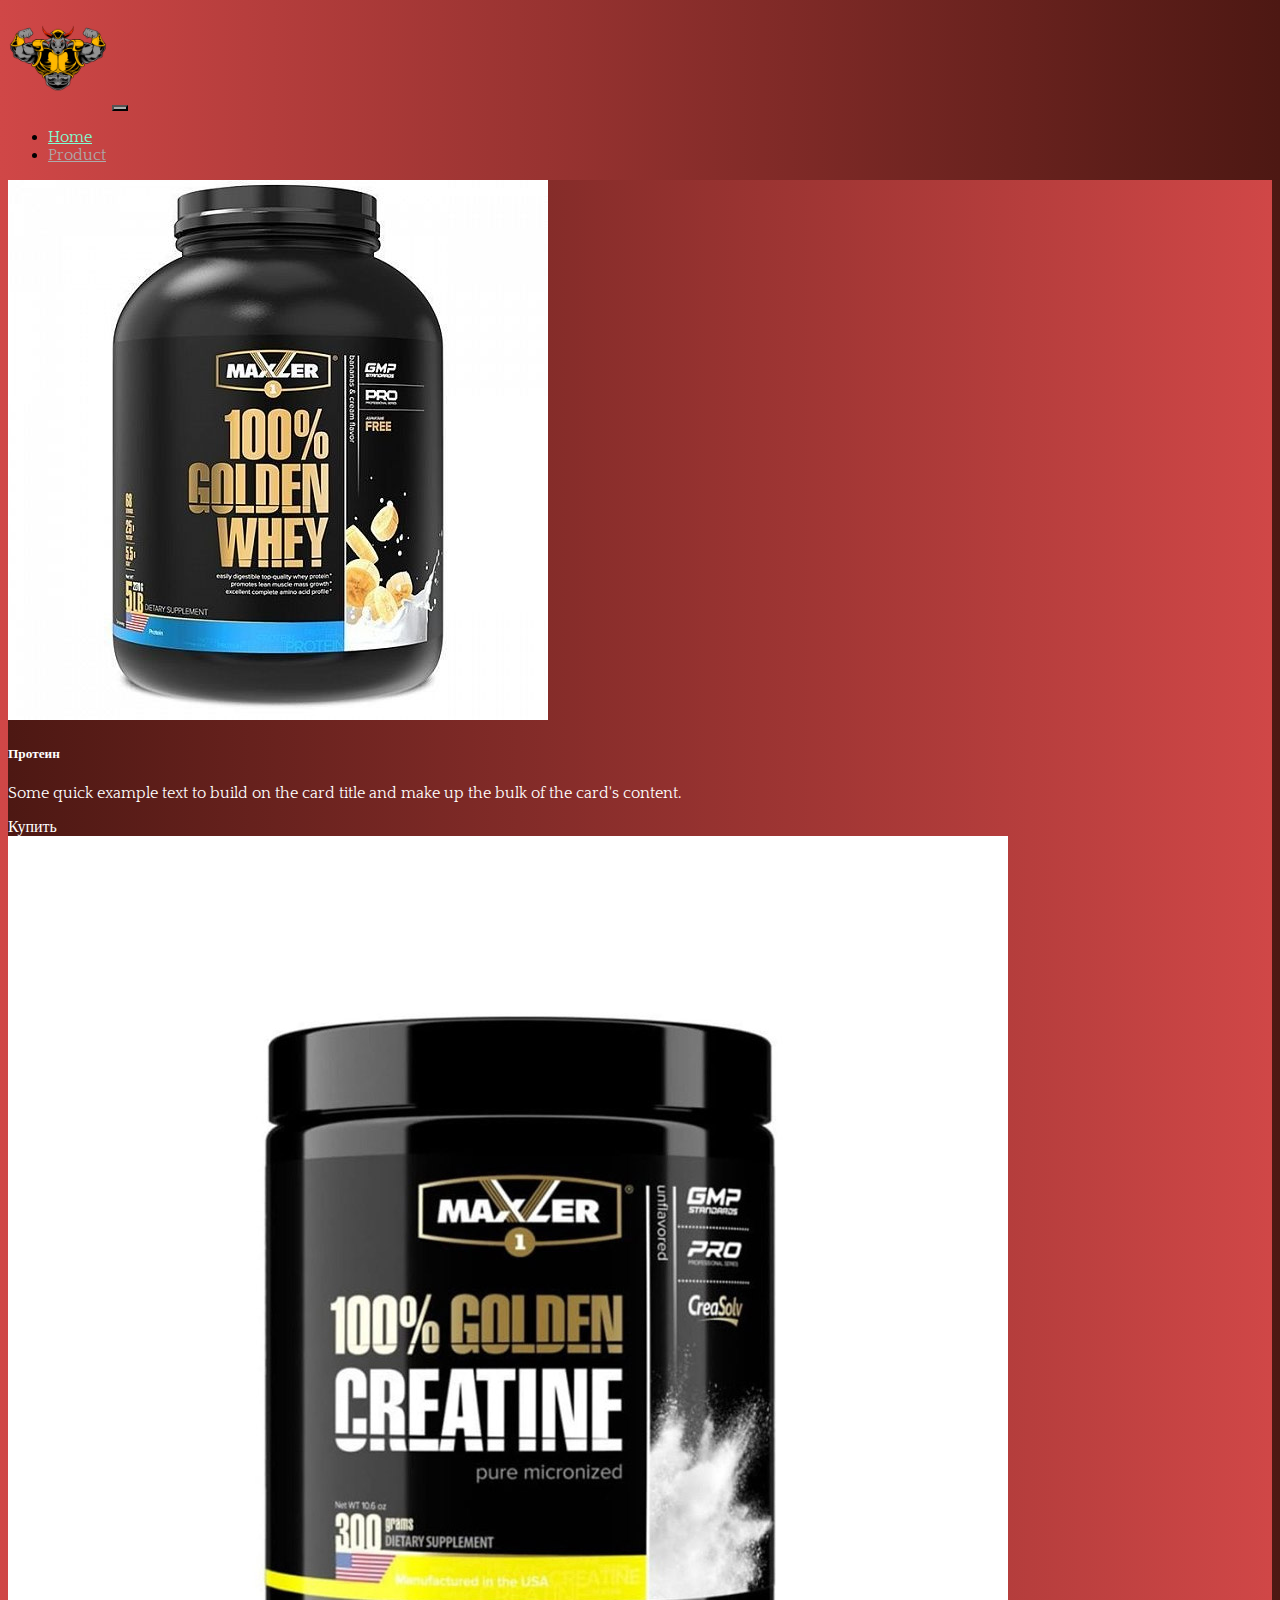
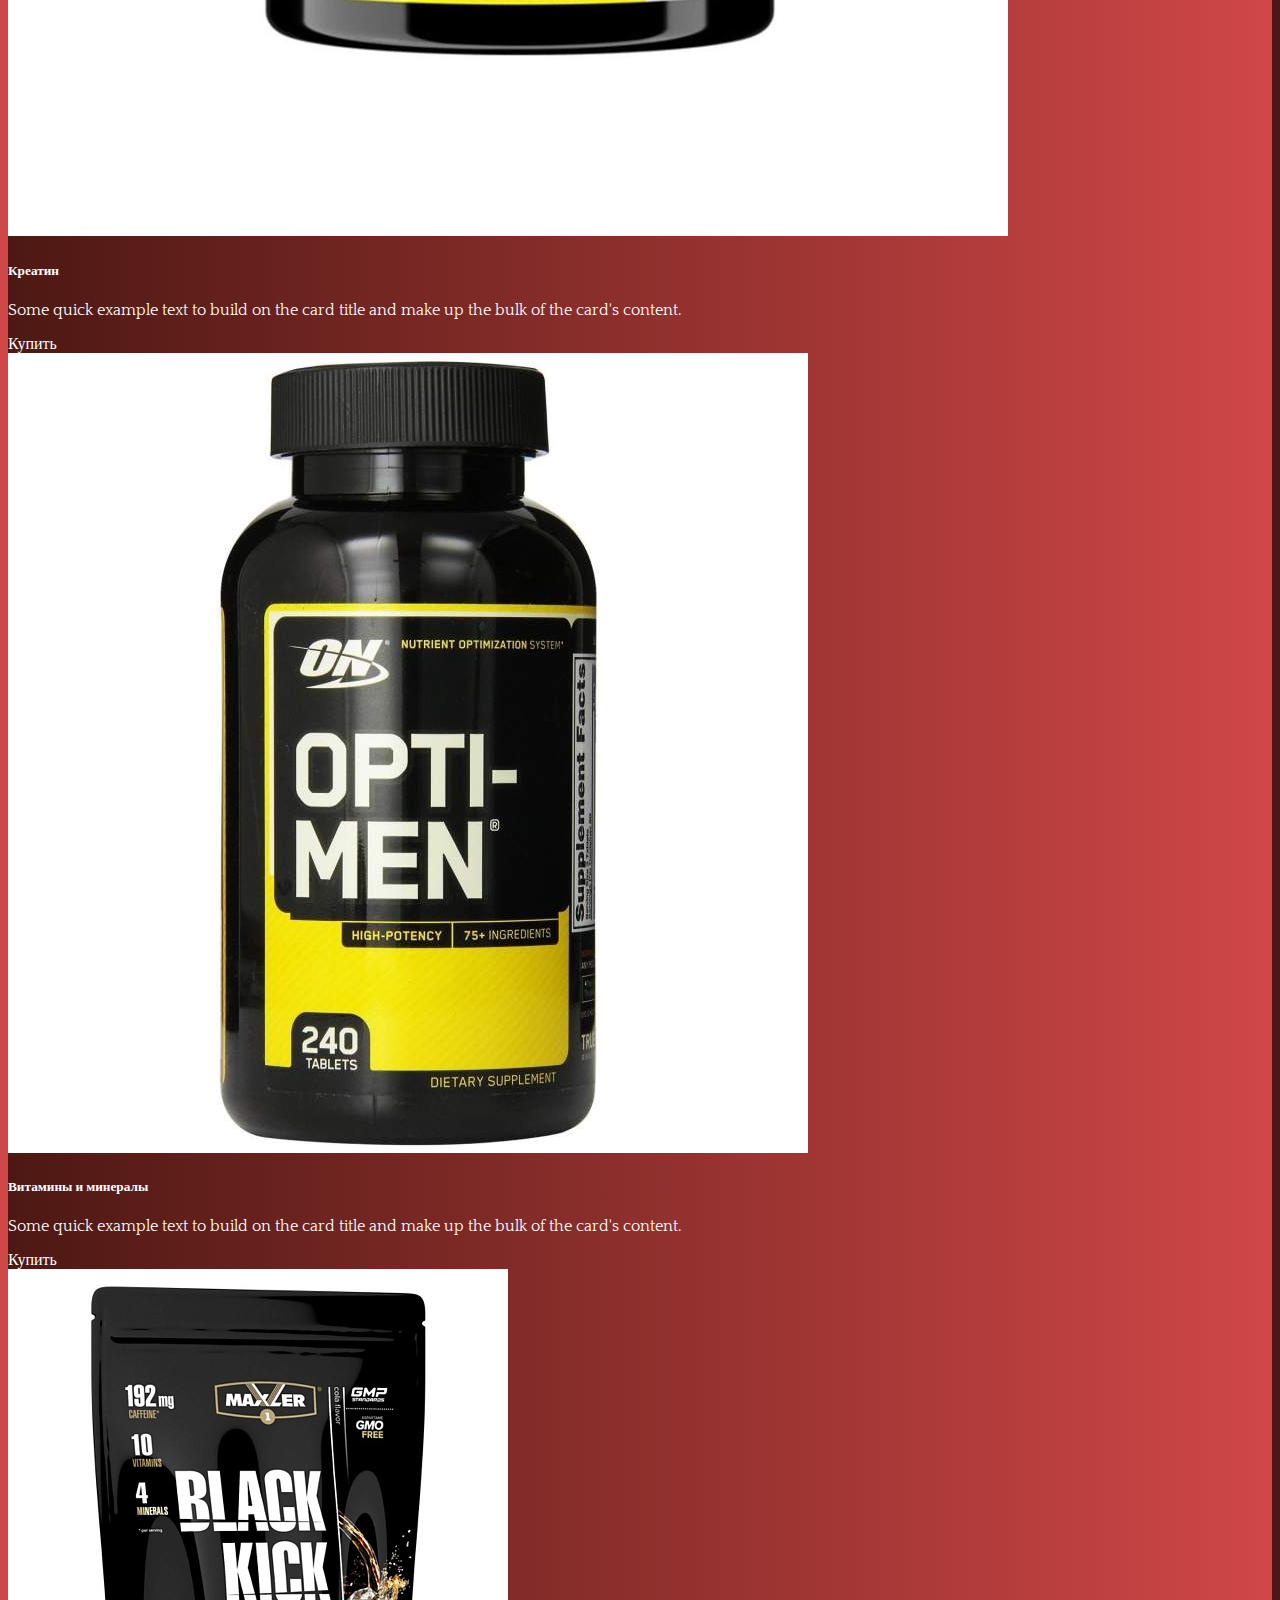
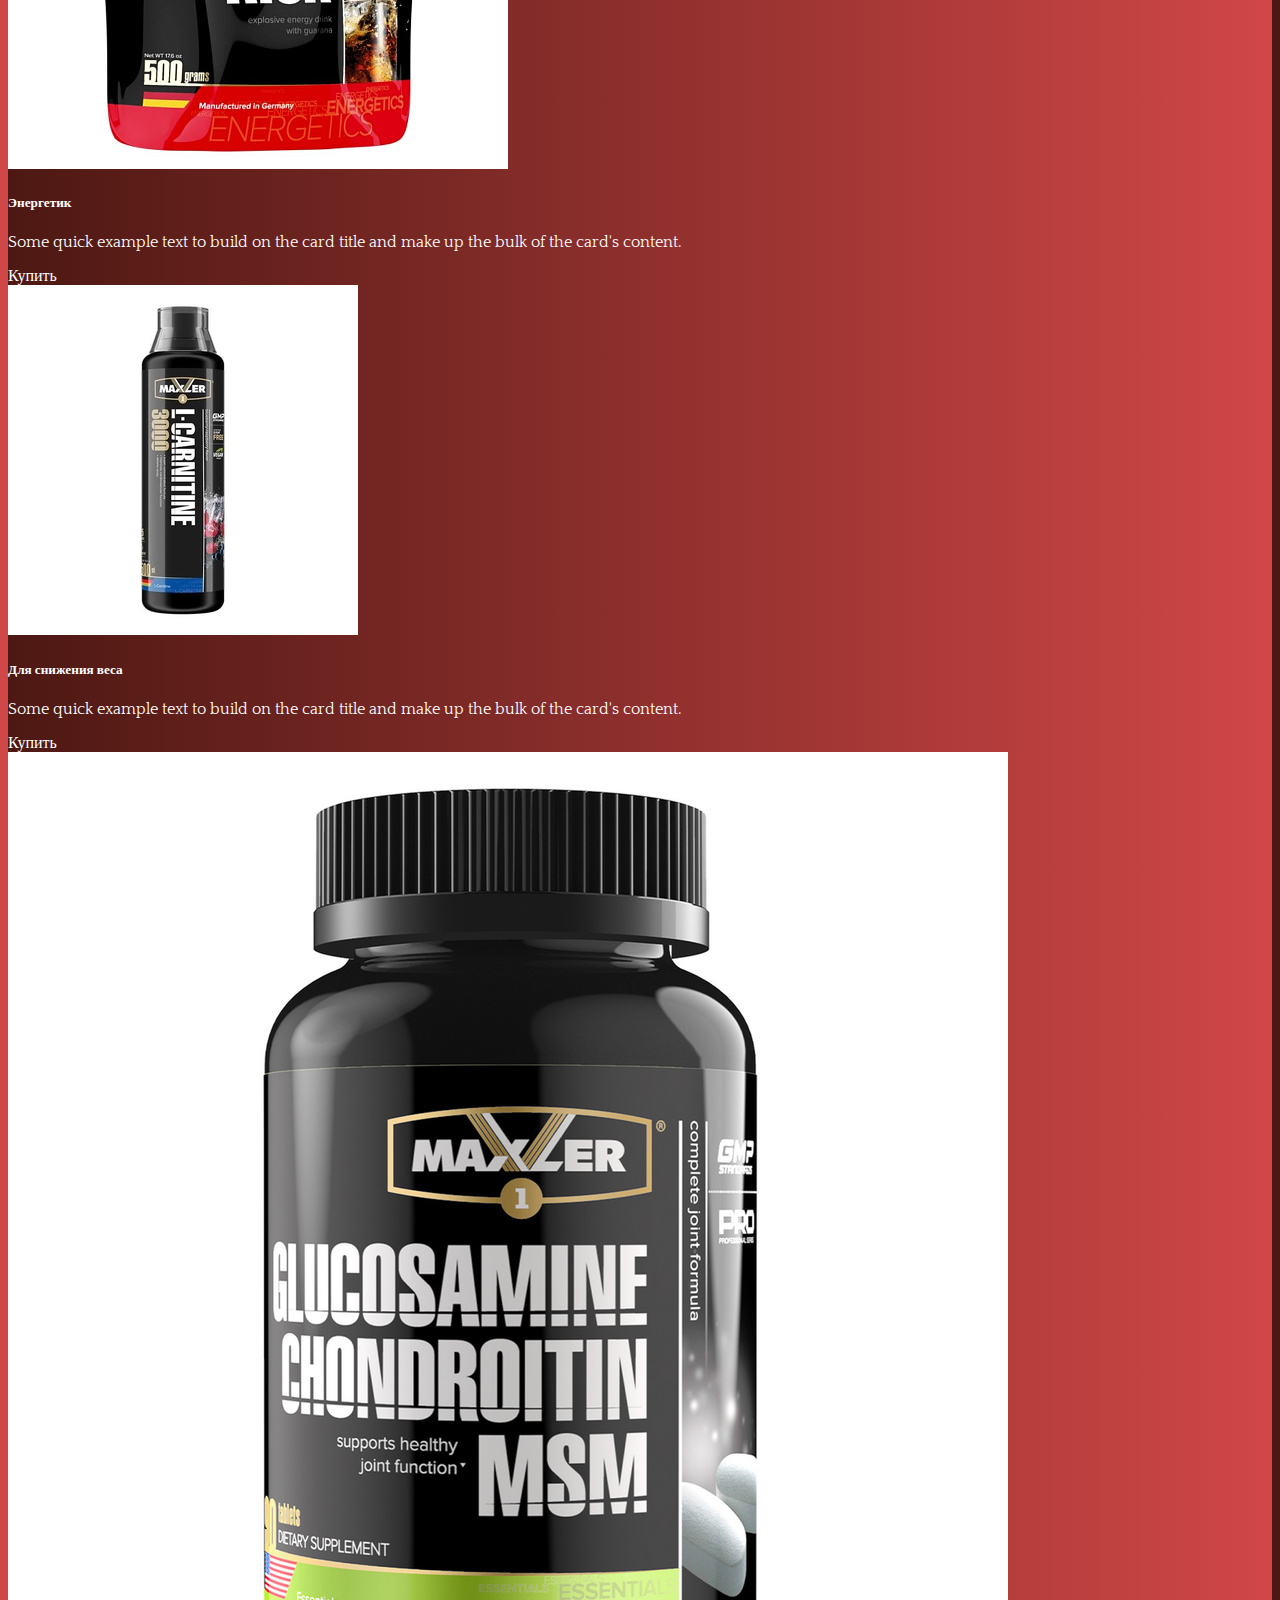
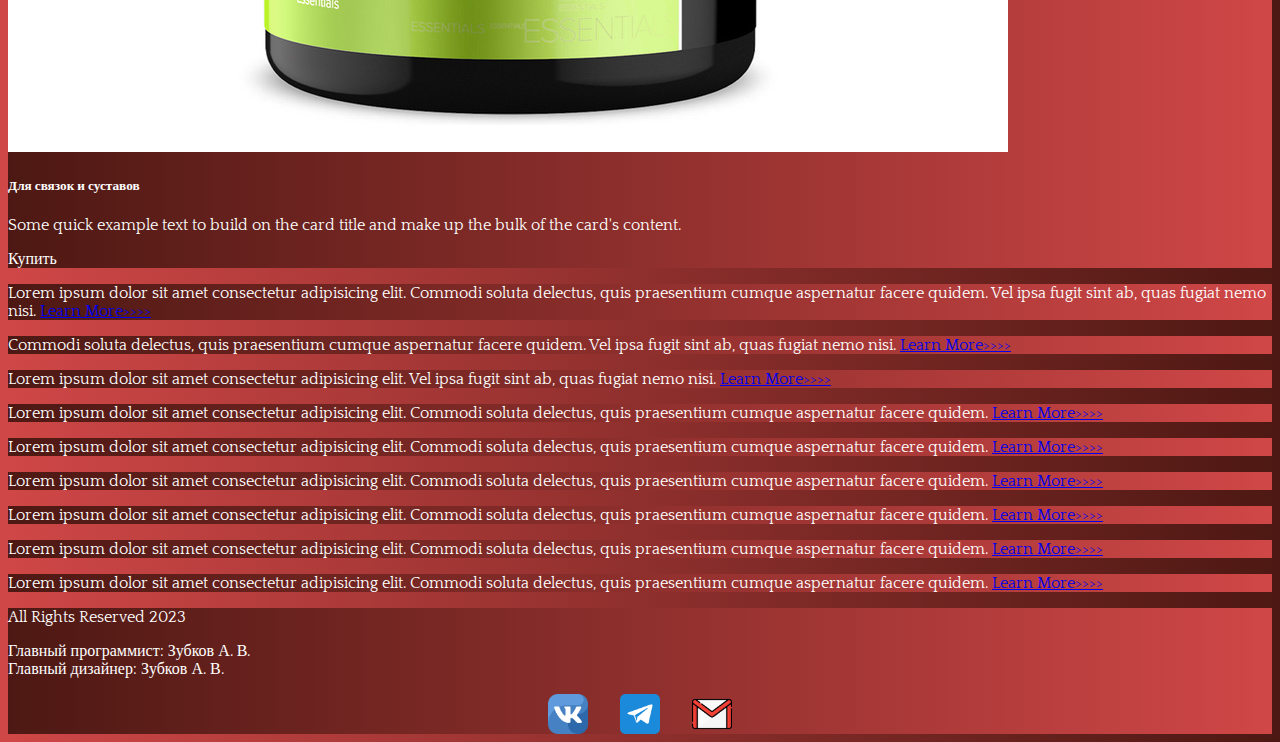
<file: pricing.html>
<!DOCTYPE html>
<html lang="en">

<head>
  <meta charset="UTF-8">
  <meta http-equiv="X-UA-Compatible" content="IE=edge">
  <meta name="viewport" content="width=device-width, initial-scale=1.0">
  <link href="https://cdn.jsdelivr.net/npm/bootstrap@5.2.3/dist/css/bootstrap.min.css" rel="stylesheet"
    integrity="sha384-rbsA2VBKQhggwzxH7pPCaAqO46MgnOM80zW1RWuH61DGLwZJEdK2Kadq2F9CUG65" crossorigin="anonymous">
  <link rel="stylesheet" href="source/styles/mycss.css">

  <link rel="apple-touch-icon" sizes="180x180" href="source/files/SPB/apple-touch-icon.png">
  <link rel="icon" type="image/png" sizes="32x32" href="source/files/SPB/favicon-32x32.png">
  <link rel="icon" type="image/png" sizes="16x16" href="source/files/SPB/favicon-16x16.png">
  <link rel="manifest" href="source/files/SPB/site.webmanifest">
  <title>SportPitBoar</title>
</head>

<body>

  <header>

    <nav class="navbar navbar-expand-lg bg-dark">

      <div class="container-fluid">

        <a class="navbar-brand" href="/"><img src="source/files/logo.PNG" alt=""></a>
        <button class="navbar-toggler" type="button" data-bs-toggle="collapse" data-bs-target="#navbarNav"
          aria-controls="navbarNav" aria-expanded="false" aria-label="Toggle navigation">
          <span class="navbar-toggler-icon"></span>
        </button>
        <div class="collapse navbar-collapse" id="navbarNav">
          <ul class="navbar-nav">
            <li class="nav-item">
              <a class="nav-link " aria-current="page" href="/">Home</a>
            </li>
            <li class="nav-item">
              <a class="nav-link active" href="pricing.html">Product</a>
            </li>

          </ul>
        </div>

      </div>

    </nav>

  </header>


  <section>
    <div class="container-fluid mt-4">

      <div class="row">
        <div class="col-lg-1">
        </div>






        <div class="col-lg-8  col-md-12">

          <div class="row">

            <div class="col-lg-4 col-md-6 mt-4">
              <div class="card">
                <a href="#"><img src="source/images/8.jpg" class="card-img-top" alt="Protein"></a>
                <div class="card-body">
                  <h5 class="card-title"><a href="#">Протеин</a></h5>
                  <p class="card-text"><a href="#">
                    Some quick example text to build on the card title and make up the bulk of the
                      card's
                      content.
                  </a></p>
                  <a href="#" class="btn btn-primary">Купить</a>
                </div>
              </div>
            </div>

            <div class="col-lg-4 col-md-6 mt-4">
              <div class="card">
                <img src="source/images/7.jpg" class="card-img-top" alt="creatine">
                <div class="card-body">
                  <h5 class="card-title">Креатин</h5>
                  <p class="card-text">Some quick example text to build on the card title and make up the bulk of the
                    card's
                    content.</p>
                  <a href="#" class="btn btn-primary">Купить</a>
                </div>
              </div>
            </div>

            <div class="col-lg-4 col-md-6 mt-4">
              <div class="card">
                <img src="source/images/1.jpg" class="card-img-top" alt="Vitamins">
                <div class="card-body">
                  <h5 class="card-title">Витамины и минералы</h5>
                  <p class="card-text">Some quick example text to build on the card title and make up the bulk of the
                    card's
                    content.</p>
                  <a href="#" class="btn btn-primary">Купить</a>
                </div>
              </div>
            </div>

            <div class="col-lg-4 col-md-6 mt-4">
              <div class="card">
                <img src="source/images/10.jpg" class="card-img-top" alt="power engineer">
                <div class="card-body">
                  <h5 class="card-title">Энергетик</h5>
                  <p class="card-text">Some quick example text to build on the card title and make up the bulk of the
                    card's
                    content.</p>
                  <a href="#" class="btn btn-primary">Купить</a>
                </div>
              </div>
            </div>

            <div class="col-lg-4 col-md-6 mt-4">
              <div class="card">
                <img src="source/images/11.jpg" class="card-img-top" alt="For weight loss">
                <div class="card-body">
                  <h5 class="card-title">Для снижения веса</h5>
                  <p class="card-text">Some quick example text to build on the card title and make up the bulk of the
                    card's
                    content.</p>
                  <a href="#" class="btn btn-primary">Купить</a>
                </div>
              </div>
            </div>

            <div class="col-lg-4 col-md-6 mt-4">
              <div class="card">
                <img src="source/images/12.jpg" class="card-img-top" alt="For ligaments and joints">
                <div class="card-body">
                  <h5 class="card-title">Для связок и суставов</h5>
                  <p class="card-text">Some quick example text to build on the card title and make up the bulk of the
                    card's
                    content.</p>
                  <a href="#" class="btn btn-primary">Купить</a>
                </div>
              </div>
            </div>

          </div>

        </div>




        <div class="col-lg-3  col-md-12">

          <div class="row px-2">
            <div class="col-lg-12 sidebar my-4">
              <p>Lorem ipsum dolor sit amet consectetur adipisicing elit. Commodi soluta delectus, quis praesentium cumque aspernatur facere quidem. Vel ipsa fugit sint ab, quas fugiat nemo nisi. <a href="#">Learn More>>>></a></p>
            </div>
            <div class="col-lg-12 sidebar my-4">
              <p> Commodi soluta delectus, quis praesentium cumque aspernatur facere quidem. Vel ipsa fugit sint ab, quas fugiat nemo nisi. <a href="#">Learn More>>>></a></p>
            </div>
            <div class="col-lg-12 sidebar my-4">
              <p>Lorem ipsum dolor sit amet consectetur adipisicing elit.  Vel ipsa fugit sint ab, quas fugiat nemo nisi. <a href="#">Learn More>>>></a></p>
            </div>
            <div class="col-lg-12 sidebar my-4">
              <p>Lorem ipsum dolor sit amet consectetur adipisicing elit. Commodi soluta delectus, quis praesentium cumque aspernatur facere quidem.  <a href="#">Learn More>>>></a></p>
            </div>
            <div class="col-lg-12 sidebar my-4">
              <p>Lorem ipsum dolor sit amet consectetur adipisicing elit. Commodi soluta delectus, quis praesentium
                cumque aspernatur facere quidem. <a href="#">Learn More>>>></a></p>
            </div>
            <div class="col-lg-12 sidebar my-4">
              <p>Lorem ipsum dolor sit amet consectetur adipisicing elit. Commodi soluta delectus, quis praesentium
                cumque aspernatur facere quidem. <a href="#">Learn More>>>></a></p>
            </div>
            <div class="col-lg-12 sidebar my-4">
              <p>Lorem ipsum dolor sit amet consectetur adipisicing elit. Commodi soluta delectus, quis praesentium
                cumque aspernatur facere quidem. <a href="#">Learn More>>>></a></p>
            </div>
            <div class="col-lg-12 sidebar my-4">
              <p>Lorem ipsum dolor sit amet consectetur adipisicing elit. Commodi soluta delectus, quis praesentium
                cumque aspernatur facere quidem. <a href="#">Learn More>>>></a></p>
            </div>
            <div class="col-lg-12 sidebar my-4">
              <p>Lorem ipsum dolor sit amet consectetur adipisicing elit. Commodi soluta delectus, quis praesentium
                cumque aspernatur facere quidem. <a href="#">Learn More>>>></a></p>
            </div>
            
          </div>

        </div>


      </div>




    </div>
  </section>


  <footer class="mt-4">

    <div class="container-fluid">
      <div class="row">
        <div class="col-lg-4 col-md-12 footer-text text-center">
           <p>All Rights Reserved 2023</p>
        </div>
        <div class="col-lg-4 col-md-12 footer-text text-center">
          <p>Главный программист: Зубков А. В.<br>Главный дизайнер: Зубков А. В. </p>
        </div>
        <div class="col-lg-4 col-md-12 media-links">
            <img style="width: 40px; margin-inline: 1em;" src="source/files/icon-vk.png" alt="">
            <img style="width: 40px; margin-inline: 1em;" src="source/files/icon-telegram.png" alt="">
            <img style="width: 40px; margin-inline: 1em;" src="source/files/icon-gmail.png" alt="">

        </div>
      </div>
    </div>

  </footer>

  <script src="https://cdn.jsdelivr.net/npm/bootstrap@5.2.3/dist/js/bootstrap.bundle.min.js"
    integrity="sha384-kenU1KFdBIe4zVF0s0G1M5b4hcpxyD9F7jL+jjXkk+Q2h455rYXK/7HAuoJl+0I4"
    crossorigin="anonymous"></script>
</body>

</html>
</file>
<file: source/styles/mycss.css>
@import url('https://fonts.googleapis.com/css?family=Quattrocento&display=swap');


body {
     font-family: Quattrocento, serif; 
    background: linear-gradient(90deg, #d04747 0%, #4d1813 100%);
}

p {
    color: white;
}

.nav-link { 
    color: aquamarine;
}

.navbar-nav .nav-link.active {
    color: rgb(172, 172, 172);
}

.navbar-brand img {
    width: 100px;
}

.navbar-toggler {
    background-color:rgb(172, 172, 172);
}

.sidebar {
    color: white;
    background: linear-gradient(270deg, #d04747 0%, #4d1813 100%);
}

.card {
    background: linear-gradient(270deg, #d04747 0%, #4d1813 100%);
    color: white;
}

.card a {
    text-decoration: none;
    color: white;
 }

 
 .slide-text, 
 .footer-text {
    color: white;
    margin: auto auto;
 }

 footer {
    background: linear-gradient(270deg, #d04747 0%, #4d1813 100%);
 }

 .media-links {
    display: flex;
    justify-content: center;
    align-items: center;
 }

 
 .call-anim {
    animation: call 3s ease 0s infinite normal forwards;
 }

 @keyframes call {
	0% {
		animation-timing-function: ease-out;
		transform: scale(1);
		transform-origin: center center;
	}

	10% {
		animation-timing-function: ease-in;
		transform: scale(0.91);
	}

	17% {
		animation-timing-function: ease-out;
		transform: scale(0.98);
	}

	33% {
		animation-timing-function: ease-in;
		transform: scale(0.87);
	}

	45% {
		animation-timing-function: ease-out;
		transform: scale(1);
	}
}


 

 @media (max-width: 755px) {
    .carousel-indicators {
        display: none;
    }
 }
</file>
